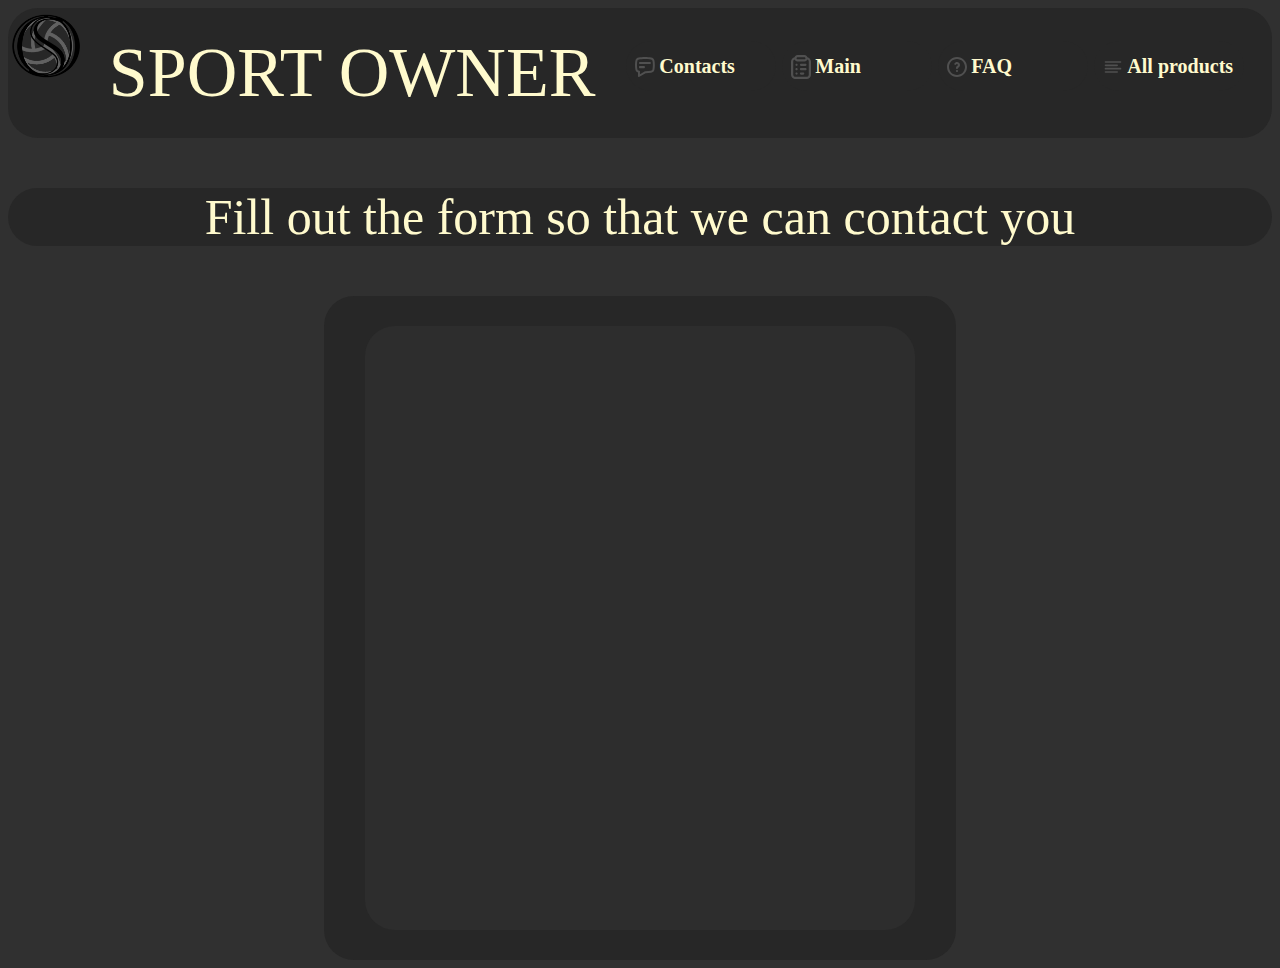
<file: BUY.html>
<!DOCTYPE html>
<html>
<head>
	<title>Contacts</title>
	<link rel="stylesheet" type="text/css" href="style.css">
	<link rel="icon" href="logo-SO.png">
    <!-- Yandex.Metrika counter -->
<script type="text/javascript" >
    (function(m,e,t,r,i,k,a){m[i]=m[i]||function(){(m[i].a=m[i].a||[]).push(arguments)};
    m[i].l=1*new Date();
    for (var j = 0; j < document.scripts.length; j++) {if (document.scripts[j].src === r) { return; }}
    k=e.createElement(t),a=e.getElementsByTagName(t)[0],k.async=1,k.src=r,a.parentNode.insertBefore(k,a)})
    (window, document, "script", "https://mc.yandex.ru/metrika/tag.js", "ym");
 
    ym(95606836, "init", {
         clickmap:true,
         trackLinks:true,
         accurateTrackBounce:true
    });
 </script>
 <noscript><div><img src="https://mc.yandex.ru/watch/95606836" style="position:absolute; left:-9999px;" alt="" /></div></noscript>
 <!-- /Yandex.Metrika counter -->
</head>
<body>

<style>
	body {
		background-color: #303030;
	}
</style>

</body>


<div class="shapka">
	<img src="logo-SO.png" width="6%" height="6%">
	<div class="nazvanie">SPORT OWNER</div>
        <button class="btn-menu" onclick="window.location.href = 'contacts.html';">
            <table>
                <tr>
                    <td>
                        <img src="иконки/points.svg" width="20px">
                    </td>
                    <td>
                        <b>Contacts</b>
                    </td>
                </tr>
            </table>
        </button>

        <button class="btn-menu" onclick="window.location.href = 'index.html';">
            <table>
                <tr>
                    <td>
                        <img src="иконки/main.svg" width="20px">
                    </td>
                    <td>
                        <b>Main</b>
                    </td>
                </tr>
            </table>
        </button>

        <button class="btn-menu" onclick="window.location.href = 'FAQ.html';">
            <table>
                <tr>
                    <td>
                        <img src="иконки/ques.svg" width="20px">
                    </td>
                    <td>
                        <b>FAQ</b>
                    </td>
                </tr>
            </table>
        </button>

        <button class="btn-menu" onclick="window.location.href = 'list.html';">
            <table>
                <tr>
                    <td>
                        <img src="иконки/list.svg" width="20px">
                    </td>
                    <td>
                        <b>All products</b>
                    </td>
                </tr>
            </table>
        </button>
</div>

<div class="text-form">Fill out the form so that we can contact you</div>
<div class="buy-form">
    <div class="block-form">
        <iframe src="https://docs.google.com/forms/d/e/1FAIpQLSeQxZ7rVFuAwwFZMOxmclFGuCLebvSvZTkNZGJ4mmm9GGWfcg/viewform?embedded=true" width="550" height="600" frameborder="0" marginheight="0" marginwidth="0">Загрузка…</iframe>
    </div>
</div>
</html>
</file>
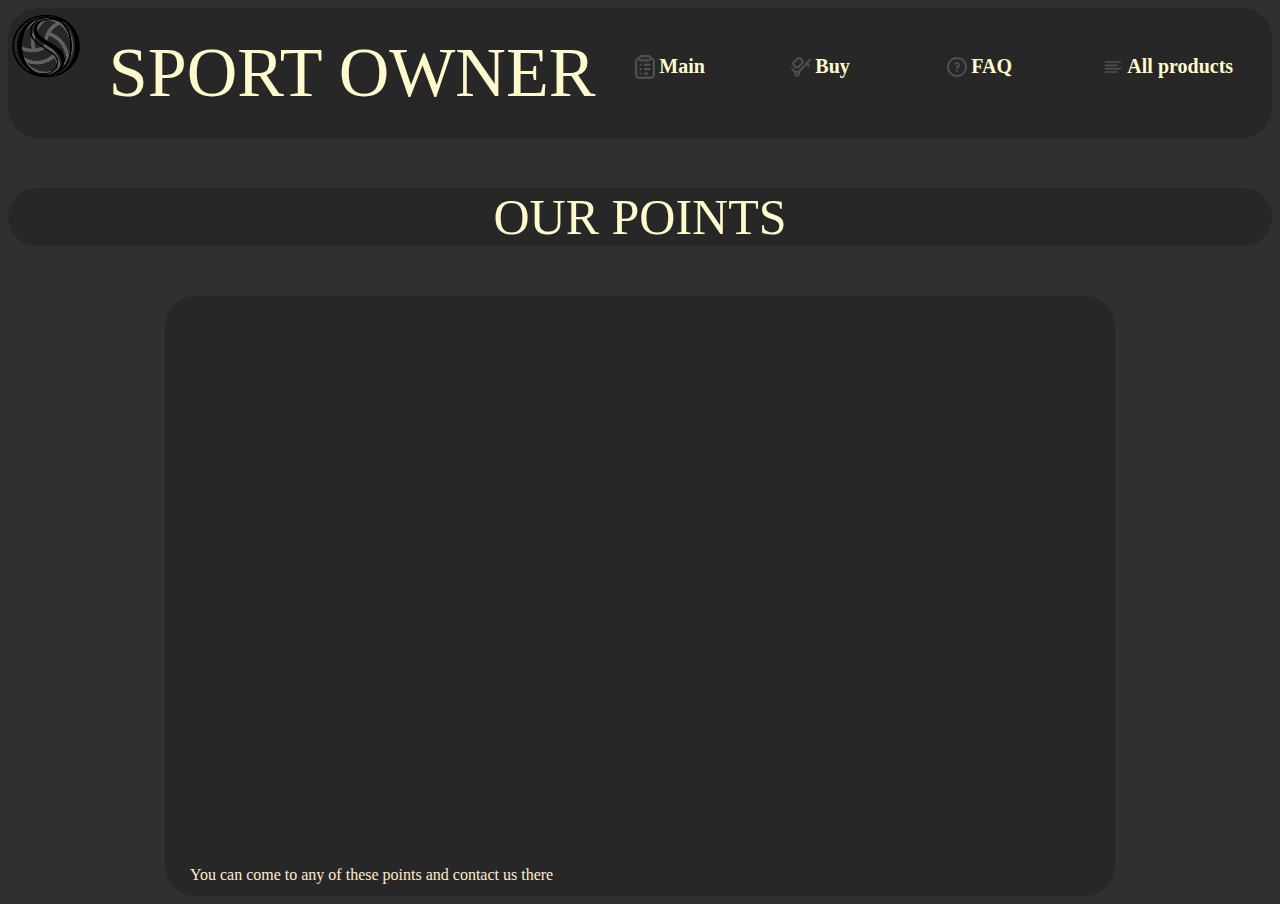
<file: contacts.html>
<!DOCTYPE html>
<html>
<head>
	<title>Contacts</title>
	<link rel="stylesheet" type="text/css" href="style.css">
	<link rel="icon" href="logo-SO.png">
<!-- Yandex.Metrika counter -->
<script type="text/javascript" >
    (function(m,e,t,r,i,k,a){m[i]=m[i]||function(){(m[i].a=m[i].a||[]).push(arguments)};
    m[i].l=1*new Date();
    for (var j = 0; j < document.scripts.length; j++) {if (document.scripts[j].src === r) { return; }}
    k=e.createElement(t),a=e.getElementsByTagName(t)[0],k.async=1,k.src=r,a.parentNode.insertBefore(k,a)})
    (window, document, "script", "https://mc.yandex.ru/metrika/tag.js", "ym");
 
    ym(95606836, "init", {
         clickmap:true,
         trackLinks:true,
         accurateTrackBounce:true
    });
 </script>
 <noscript><div><img src="https://mc.yandex.ru/watch/95606836" style="position:absolute; left:-9999px;" alt="" /></div></noscript>
 <!-- /Yandex.Metrika counter -->
</head>
<body>

<style>
	body {
		background-color: #303030;
	}
</style>

</body>

<div class="shapka">
	<img src="logo-SO.png" width="6%" height="6%">
	<div class="nazvanie">SPORT OWNER</div>
        <button class="btn-menu" onclick="window.location.href = 'index.html';">
            <table>
                <tr>
                    <td>
                        <img src="иконки/main.svg" width="20px">
                    </td>
                    <td>
                        <b>Main</b>
                    </td>
                </tr>
            </table>
        </button>

        <button class="btn-menu" onclick="window.location.href = 'BUY.html';">
            <table>
                <tr>
                    <td>
                        <img src="иконки/cart.svg" width="20px">
                    </td>
                    <td>
                        <b>Buy</b>
                    </td>
                </tr>
            </table>
        </button>

        <button class="btn-menu" onclick="window.location.href = 'FAQ.html';">
            <table>
                <tr>
                    <td>
                        <img src="иконки/ques.svg" width="20px">
                    </td>
                    <td>
                        <b>FAQ</b>
                    </td>
                </tr>
            </table>
        </button>

        <button class="btn-menu" onclick="window.location.href = 'list.html';">
            <table>
                <tr>
                    <td>
                        <img src="иконки/list.svg" width="20px">
                    </td>
                    <td>
                        <b>All products</b>
                    </td>
                </tr>
            </table>
        </button>
</div>

<div class="text-map"><p class="hot-pr">OUR POINTS</p></div>
<div class="map-lenta">
    <div class="map-img">
        <iframe src="https://www.google.com/maps/embed?pb=!1m18!1m12!1m3!1d1221.3383189686972!2d104.3468691620014!3d52.249256843385815!2m3!1f0!2f0!3f0!3m2!1i1024!2i768!4f13.1!3m3!1m2!1s0x5da83d3a91e3c157%3A0xbd5ce5c67858ed82!2z0JPQtdC5INC60LvRg9Cx!5e0!3m2!1sru!2sru!4v1646412754577!5m2!1sru!2sru" width="900" height="500" style="border:0;" allowfullscreen="" loading="lazy"></iframe>
        <p>You can come to any of these points and contact us there</p>
    </div>
</div>
</html>
</file>
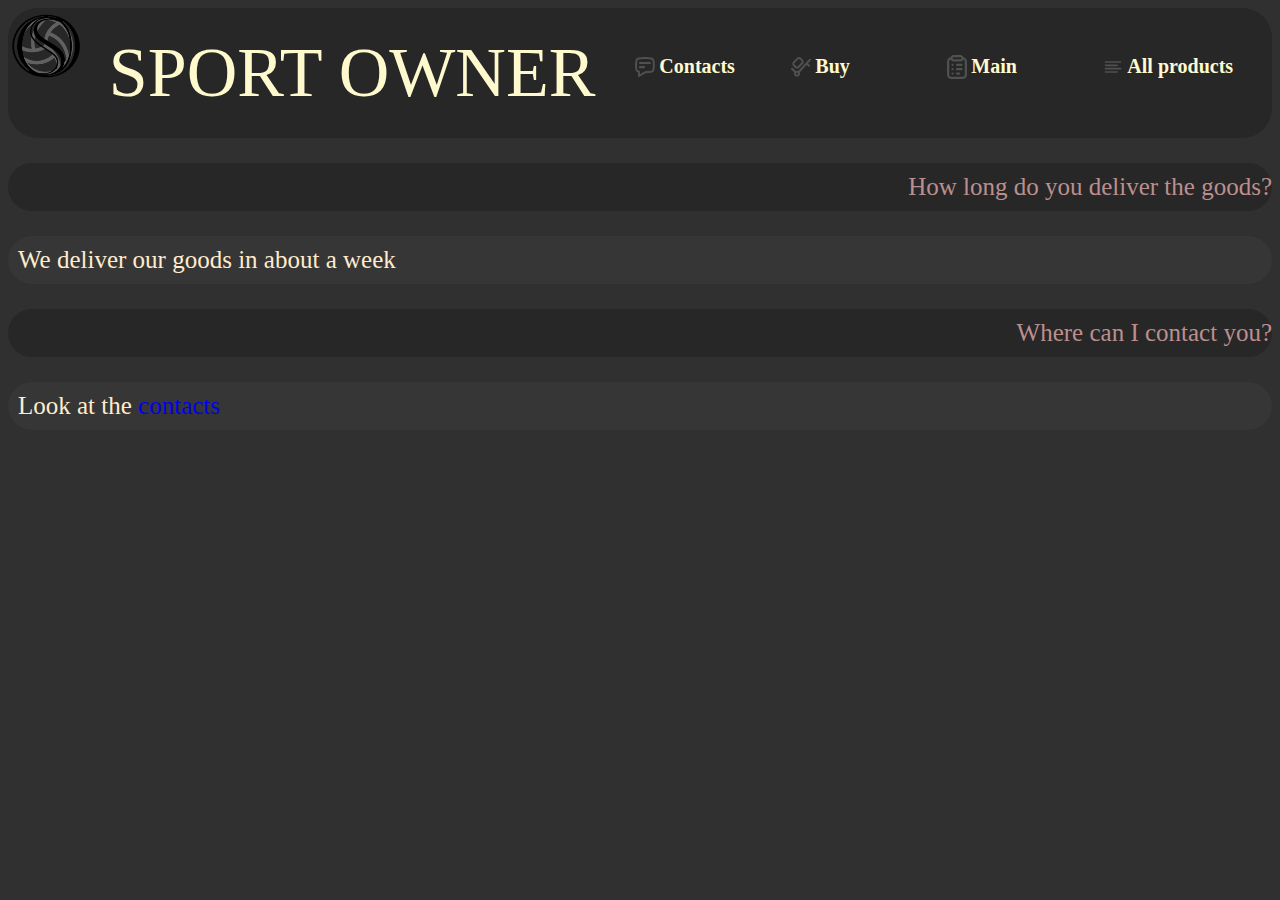
<file: FAQ.html>
<!DOCTYPE html>
<html>
<head>
	<title>FAQ</title>
	<link rel="stylesheet" type="text/css" href="style.css">
	<link rel="icon" href="logo-SO.png">
    <!-- Yandex.Metrika counter -->
<script type="text/javascript" >
    (function(m,e,t,r,i,k,a){m[i]=m[i]||function(){(m[i].a=m[i].a||[]).push(arguments)};
    m[i].l=1*new Date();
    for (var j = 0; j < document.scripts.length; j++) {if (document.scripts[j].src === r) { return; }}
    k=e.createElement(t),a=e.getElementsByTagName(t)[0],k.async=1,k.src=r,a.parentNode.insertBefore(k,a)})
    (window, document, "script", "https://mc.yandex.ru/metrika/tag.js", "ym");
 
    ym(95606836, "init", {
         clickmap:true,
         trackLinks:true,
         accurateTrackBounce:true
    });
 </script>
 <noscript><div><img src="https://mc.yandex.ru/watch/95606836" style="position:absolute; left:-9999px;" alt="" /></div></noscript>
 <!-- /Yandex.Metrika counter -->
</head>
<body>

<style>
	body {
		background-color: #303030;
	}
</style>

</body>


<div class="shapka">
	<img src="logo-SO.png" width="6%" height="6%">
	<div class="nazvanie">SPORT OWNER</div>
        <button class="btn-menu" onclick="window.location.href = 'contacts.html';">
            <table>
                <tr>
                    <td>
                        <img src="иконки/points.svg" width="20px">
                    </td>
                    <td>
                        <b>Contacts</b>
                    </td>
                </tr>
            </table>
        </button>

        <button class="btn-menu" onclick="window.location.href = 'BUY.html';">
            <table>
                <tr>
                    <td>
                        <img src="иконки/cart.svg" width="20px">
                    </td>
                    <td>
                        <b>Buy</b>
                    </td>
                </tr>
            </table>
        </button>

        <button class="btn-menu" onclick="window.location.href = 'index.html';">
            <table>
                <tr>
                    <td>
                        <img src="иконки/main.svg" width="20px">
                    </td>
                    <td>
                        <b>Main</b>
                    </td>
                </tr>
            </table>
        </button>
        
        <button class="btn-menu" onclick="window.location.href = 'list.html';">
            <table>
                <tr>
                    <td>
                        <img src="иконки/list.svg" width="20px">
                    </td>
                    <td>
                        <b>All products</b>
                    </td>
                </tr>
            </table>
        </button>
</div>

<div class="answer"style="text-align: right;">  
    How long do you deliver the goods?
</div>
<div class="qes">
    We deliver our goods in about a week
</div>
<div class="answer" style="text-align: right;">
    Where can I contact you?
</div>
<div class="qes">
    Look at the <a href="contacts.html">contacts</a>
</div>

</html>
</file>
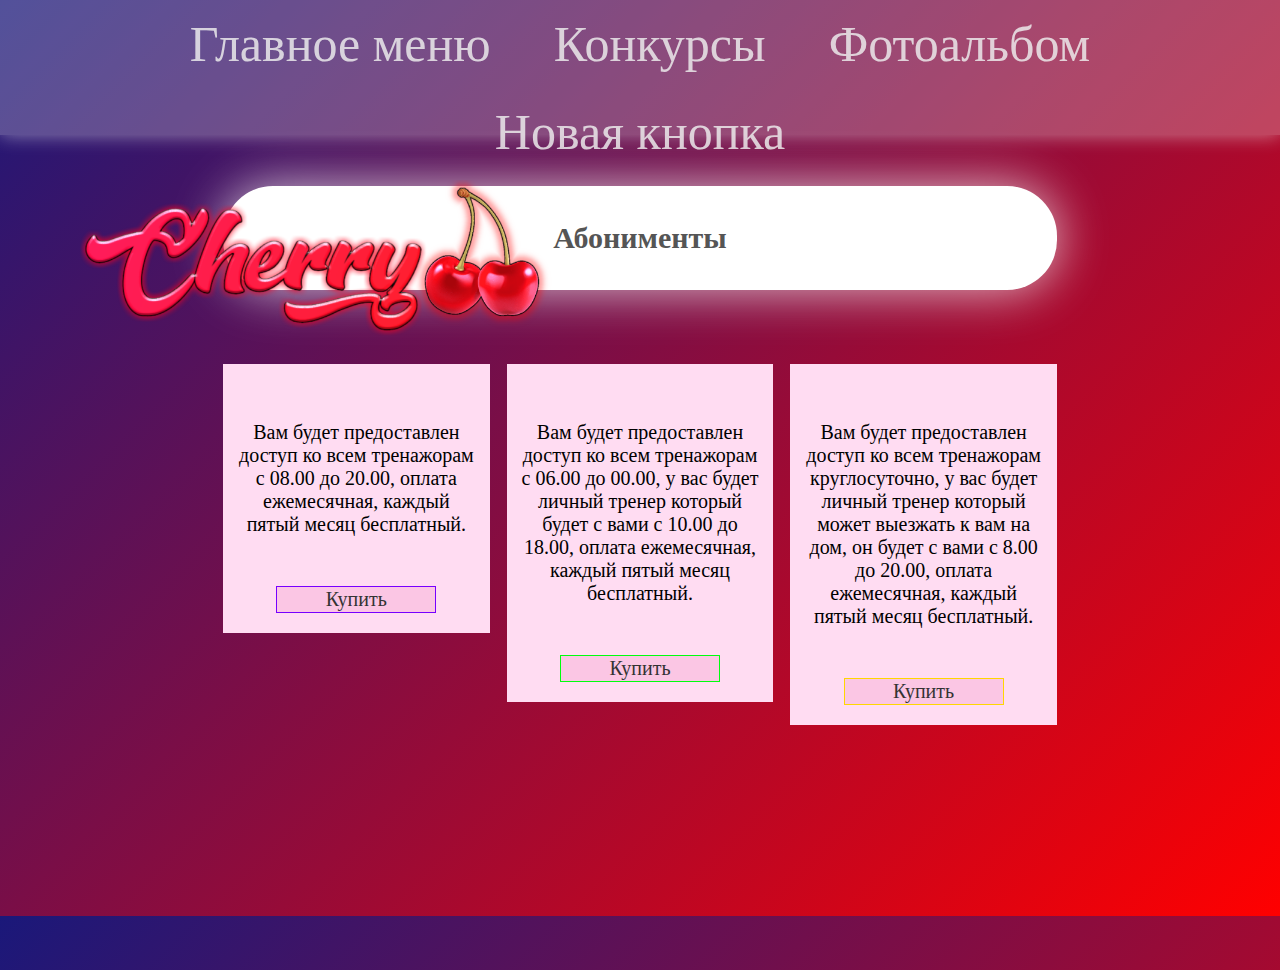
<file: реклама/abonimeenti.html>
<html>
  <head>
    <meta charset="UTF-8">
    <title>Название страницы</title>
    <meta name="description" content="Описание страницы" >
    <link rel="stylesheet" type="text/css" href="css/abonimeenti.css" >
    <link rel="shortcut icon" href="foto/favicon.ico" type="image/x-icon">
  </head>
  <body>
  	<header>
		<nav>
			<a href="fitnes.html"><button class="new">Главное меню</button></a>
			<a href="game.html"><button class="new">Конкурсы</button></a>
			<a href="fotoa.html"><button class="new">Фотоальбом</button></a>
			<a href="foto.html"><button class="new">Новая кнопка</button></a>
		  </nav>
</header>
<div class=log>
<img src="foto/logotip.png" width="60%">
</div>
  	
<section class="section-prices">
<h2 class="section-header">Абонименты</h2>
<div class="list-boxs">
	<div class="card starter">
		<div class="head">
			Standart
		</div>
		<div class="ticket" style="color: rgb(255, 131, 255);">5900 рублей</div>
		<div class="body">
			<p>
				Вам будет предоставлен доступ ко всем тренажорам с 08.00 до 20.00, оплата ежемесячная, каждый пятый месяц бесплатный.
			</p>
			<button class="btn">Купить</button>
		</div>
	</div>
	<div class="card standard">
		<div class="head">
			Premium
		</div>
		<div class="ticket" style="color: rgb(23, 184, 63);">12900 рублей</div>
		<div class="body">
			<p>
				Вам будет предоставлен доступ ко всем тренажорам с 06.00 до 00.00, у вас будет личный тренер который будет с вами с 10.00 до 18.00, оплата ежемесячная, каждый пятый месяц бесплатный.
			</p>
			<button class="btn">Купить</button>
		</div>
	</div>
	<div class="card premium">
		<div class="head">
			Premium+
		</div>
		<div class="ticket" style="color: rgb(251, 255, 0);">18900 рублей</div>
		<div class="body">
			<p>
				Вам будет предоставлен доступ ко всем тренажорам круглосуточно, у вас будет личный тренер который может выезжать к вам на дом, он будет с вами с 8.00 до 20.00, оплата ежемесячная, каждый пятый месяц бесплатный.
			</p>
			<button class="btn">Купить</button>
		</div>
	</div>
</div>
</section>
  </body>
</html>
</file>
<file: style.css>
.shapka {
	position: static;
	display: flex;
	background-color: #272727;
	border-radius: 30px;
}

.add {
	width: 180px;
	height: auto;
	margin-top: 10px;
	margin-left: 10px;
	
	display: flex;
	flex-direction: column;
	position: fixed;
	background-color: #272727;
	border-radius: 30px;
	left: 0;
	padding-top: 40px;
}
.add .reklama {
	width: 120px;
	height: auto;
	border-radius: 10px;
	background-color: #2d2d2d;
	color: #FFFACD;

	margin-top: 10px;
	margin-left: auto;
	margin-right: auto;
	margin-bottom: 50px;

	display: block;
	text-align: center;
}

a:link {
	text-decoration: none;
	
}
a:visited {
	color: #FFFACD;
}
.reklama a {
	margin-top: 10px;
	margin-bottom: 10px;
	display: block;
	width: auto;
	height: auto;
}

.nazvanie {
	font-family: "Colonna MT";
	font-size: 70px;
	margin:25px;
	display: table-cell;
	color: #FFFACD;
	outline: none;
}

.btn-menu {
	width: 150px;
	height: 50px;
	margin-top: 33px;
	margin-left: 6px;

	display: table-cell;
	font-family: "Britannic";
	border-radius: 30px;
	background: #272727;
	color: #FFFACD;
	border: 0;
	outline: none;
	font-size: 125%;
}
.btn-menu:hover {
	background: #363636;
}
.btn-menu:focus {
	outline: none;
	box-shadow: 0 0 0 4px #cbd6ee;
}

.btn-menu img {
	margin-top: 7px;
}

.hot-lenta {
	display: flex;
	margin-top: -50px;
	margin-left: 190px;
	flex-direction: row;
	white-space: nowrap;
	background-color: #272727;
	border-radius: 30px;
}

.text-hot {
	text-align: center;
	background-color: #272727;
	font-family: "Britannic";
	font-size: 50px;
	color: #FFFACD;
	border-radius: 30px;
	margin-left: 190px;
}

.tovar {
	width: 180px;
	height: 260px;
	margin-top: 15px;
	margin-bottom: 15px;
	margin-left: auto;
	margin-right: auto;
	display: inline-block;
	display: flex;
	flex-direction: column;
	background-color: #2d2d2d;
	border-radius: 30px;
}
.tovar .text-tovar {
	margin: auto;
	text-align: center;
	color: blanchedalmond;
	font-family: "Britannic";
	background-color: #363636;
	border-radius: 10px;
	padding-left: 6px;
	padding-right: 6px;
	font-size: 20px;
}

.tovar-img {
	width: 130px;
	height: 130px;
	margin: auto;
}

.text-map {
	text-align: center;
	background-color: #272727;
	font-family: "Britannic";
	font-size: 50px;
	color: #FFFACD;
	border-radius: 30px;
	margin: auto;
}
.map-lenta{
	width: 950px;
	height: 600px;
	display: flex;
	flex-direction: row;
	background-color: #272727;
	border-radius: 30px;

	margin-top: 50px;
	margin-left: auto;
	margin-right: auto;
	margin-bottom: auto;
}
.map-img {
	width: 900px;
	height: 500px;
	margin: auto;
	object-fit: contain;
	border-radius: 6px;
	object-position: bottom;
}
.map-lenta p {
	font-family: "Britannic";
	color: blanchedalmond;
}

.btn-buy {
	width: 50px;
	height: 25px;
	margin:auto;
	font-family: "Britannic";
	color: blanchedalmond;
	border-radius: 6px;
	background: #363636;
	border: 0;
	outline: none;
	font-size: 130%;
}
.btn-buy:hover {
	background: #363636;
}
.btn-buy:focus {
	outline: none;
	box-shadow: 0 0 0 4px #cbd6ee;
}

.answer {
	margin-top: 25px;
	padding-top: 10px;
	padding-bottom: 10px;
	padding-left: 10px;
	font-family: "Britannic";
	color: #BC8F8F;
	border-radius: 30px;
	font-size: 25px;
	background-color: #272727;
}
.qes {
	margin-top: 25px;
	padding-top: 10px;
	padding-bottom: 10px;
	padding-left: 10px;
	font-family: "Britannic";
	color: blanchedalmond;
	border-radius: 30px;
	font-size: 25px;
	background-color: #363636;
}

.text-form {
	text-align: center;
	background-color: #272727;
	font-family: "Britannic";
	font-size: 50px;
	color: #FFFACD;
	border-radius: 30px;
	
	margin-top: 50px;
}
.buy-form{
	width: 50%;
	height: 50%;
	display: flex;
	flex-direction: row;
	background-color: #272727;
	border-radius: 30px;

	margin-top: 50px;
	margin-left: auto;
	margin-right: auto;
	margin-bottom: auto;

}
.block-form {
	margin-left: auto;
	margin-right: auto;
	margin-top: 30px;
	margin-bottom: 30px;

	background-color: #2d2d2d;
	border-radius: 30px;
}
.buy-form p {
	color: #FFFACD;
	font-family: "Britannic";
	font-size: 30px;
	margin-left: 40%
}

.btn-buy-forma{
	margin-left: 30%;
}
.btn-buy-form {
	font-family: "Britannic";
	border-radius: 30px;
	background: #363636;
	color: #FFFACD;
	border: 0;
	outline: none;
	font-size: 30px;
	margin-left: auto;
	margin-top: 10px;
}
.btn-buy-form:hover {
	background: #363636;
}
.btn-buy-form:focus {
	outline: none;
	box-shadow: 0 0 0 4px #cbd6ee;
}
</file>
<file: реклама/css/abonimeenti.css>
header {
  width:100%;
  height:15%;
  text-align:center;
  background-color:rgba(255, 255, 255, 0.247);
  top: 1%;
  position: absolute;
  transform: translateY(-9px);
  box-shadow: 0 0 18px 0 rgba(255, 255, 255, 0.473);
}
body {
  min-height: 100vh;
  display: flex;
  align-items: center;
  justify-content: center;
  background-color: #F1F1F1;
  font-family: "GOST type B";
  font-size: 20px;
	background-image: linear-gradient(-225deg, #1a187a 0%, #ff0000 100%);
}

.section-prices {
  padding: 17% ;
}
.section-prices .section-header {
  background-color: rgb(255, 255, 255);
  padding: 35px 110px;
  text-align: center;
  color: #555;
  box-shadow: 0 0 50px 0 rgba(255, 255, 255, 0.74);
  border-radius: 50px;
  
}

.list-boxs {
  display: flex;
  justify-content: space-between;
  flex-wrap: wrap;
}

.list-boxs .card {
  width: 32%;
  text-align: center;


}

.list-boxs .card .head,
.list-boxs .card .body {
  background-color: rgb(255, 220, 242);
  padding: 20px 15px;
}


.list-boxs .card .head {
  color: #333;
  font-size: 30px;
  text-transform: uppercase;
  transform: translateY(50px);
  transition: transform .3s linear;
  border-bottom: 1 px solid #f2f2f275;

}
.list-boxs .card:hover .head {
  transform: translateY(0);

}
.list-boxs .starter .ticket {
  background-color: var(--color-green);
}
.list-boxs .standard .ticket {
  background-color: var(--color-blue);
}
.list-boxs .premium .ticket {
  background-color: var(--color-orange);
}

.list-boxs .card .body {
  transform: translateY(-30px);
  transition: transform .3s linear;
}
.list-boxs .card:hover .body {
  transform: translateY(0);
  box-shadow: 0 5px 10px rgba(0, 0, 0, .1);

}
.list-boxs .card .btn {
  margin-top: 30px;
  font-size: 20px;
  font-family: Impact;
  font-weight: 500;
  min-width: 160px;
  border: 1px solid #555;
  background-color: #555;
  color: #333;
  cursor: pointer;
  
}

.list-boxs .starter .btn {
  background: rgba(238, 130, 184, 0.24);
  border-color: rgb(119, 0, 255) ;
}
.list-boxs .standard .btn {
  background: rgba(238, 130, 184, 0.24);
  border-color: rgb(0, 255, 13) ;
}
.list-boxs .premium .btn {
  background: rgba(238, 130, 184, 0.24);
  border-color: gold ;
}
.list-boxs .premium .btn:hover {
  box-shadow: 0 0 25px 0 rgb(255, 238, 0);
}
.list-boxs .standard .btn:hover {
  box-shadow: 0 0 25px 0 rgb(0, 255, 0);
}
.list-boxs .starter .btn:hover {
  box-shadow: 0 0 25px 0 rgb(89, 0, 255);
}

.new {
  padding: 15px 29px;
  color: rgba(238, 238, 238, 0.829);
  border-radius: 50px;
  font-size: 50px;
  background-color: rgba(0, 0, 0, 0);
  border: 0px;
  cursor: pointer;
  float: center;
  font-family: "GOST type B";

  
}
.new:hover {
   background: rgba(255, 255, 255, 0.205);;
 box-shadow: 0 0 50px 0 rgba(255, 255, 255, 0.253);

}
.log {
  position: absolute;
  top: 20%;
  right: 410px;
}
.ticket {
  text-shadow:0px 0px 10px rgb(153, 209, 255)
}
</file>
